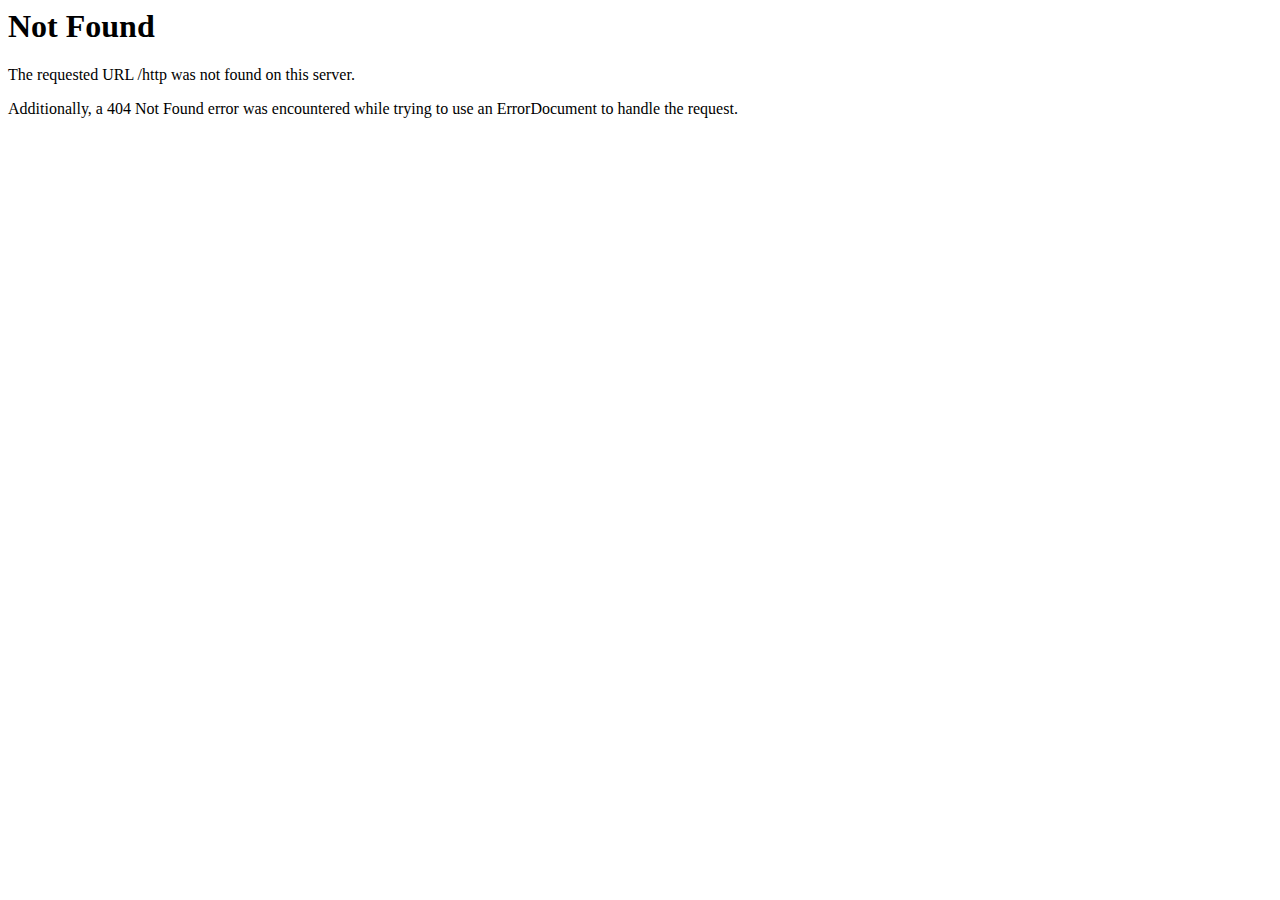
<file: http.html>
<!DOCTYPE HTML PUBLIC "-//IETF//DTD HTML 2.0//EN">
<html><head>
<title>404 Not Found</title>
</head><body>
<h1>Not Found</h1>
<p>The requested URL /http was not found on this server.</p>
<p>Additionally, a 404 Not Found
error was encountered while trying to use an ErrorDocument to handle the request.</p>
</body></html>
</file>
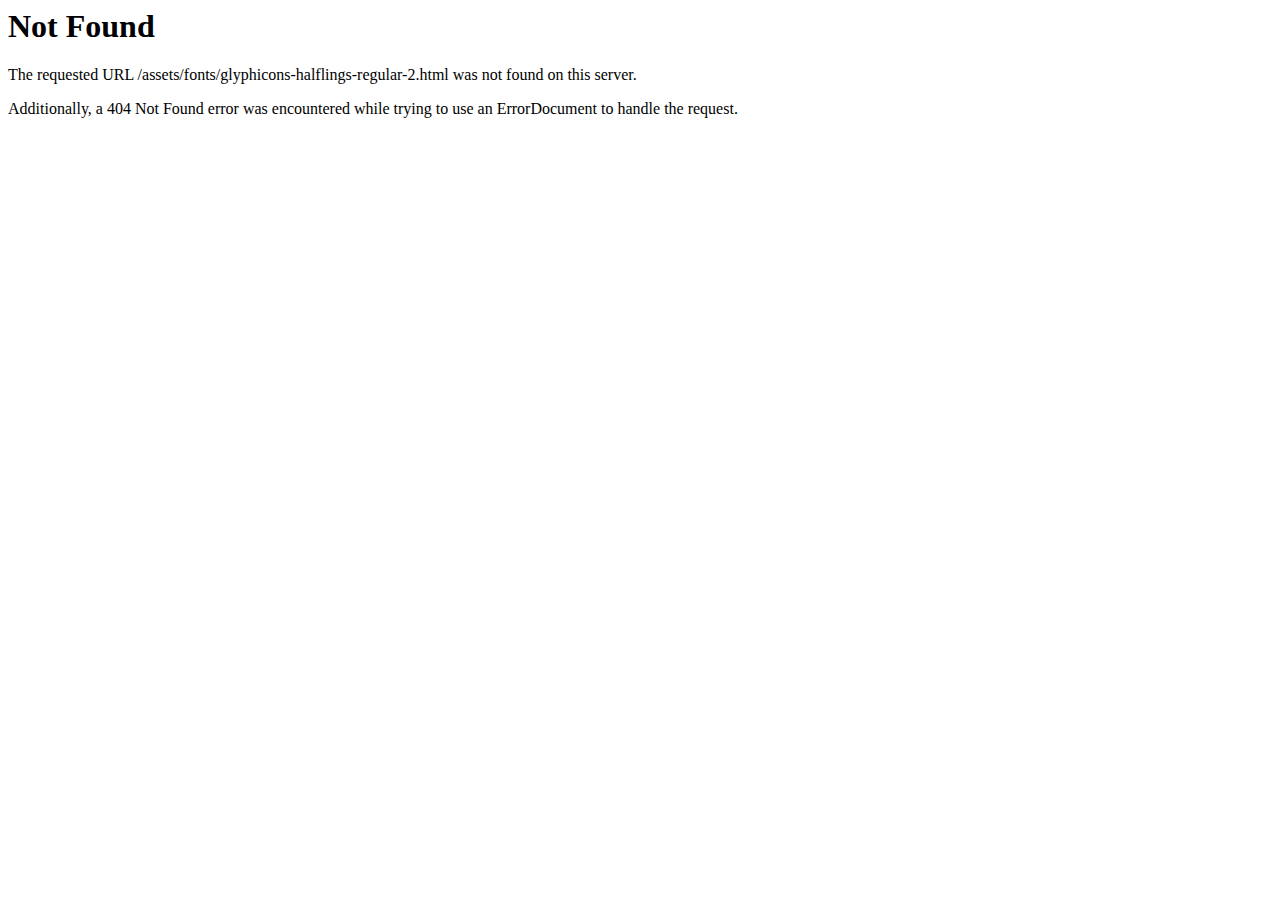
<file: assets/fonts/glyphicons-halflings-regular-2.html>
<!DOCTYPE HTML PUBLIC "-//IETF//DTD HTML 2.0//EN">
<html><head>
<title>404 Not Found</title>
</head><body>
<h1>Not Found</h1>
<p>The requested URL /assets/fonts/glyphicons-halflings-regular-2.html was not found on this server.</p>
<p>Additionally, a 404 Not Found
error was encountered while trying to use an ErrorDocument to handle the request.</p>
</body></html>
</file>
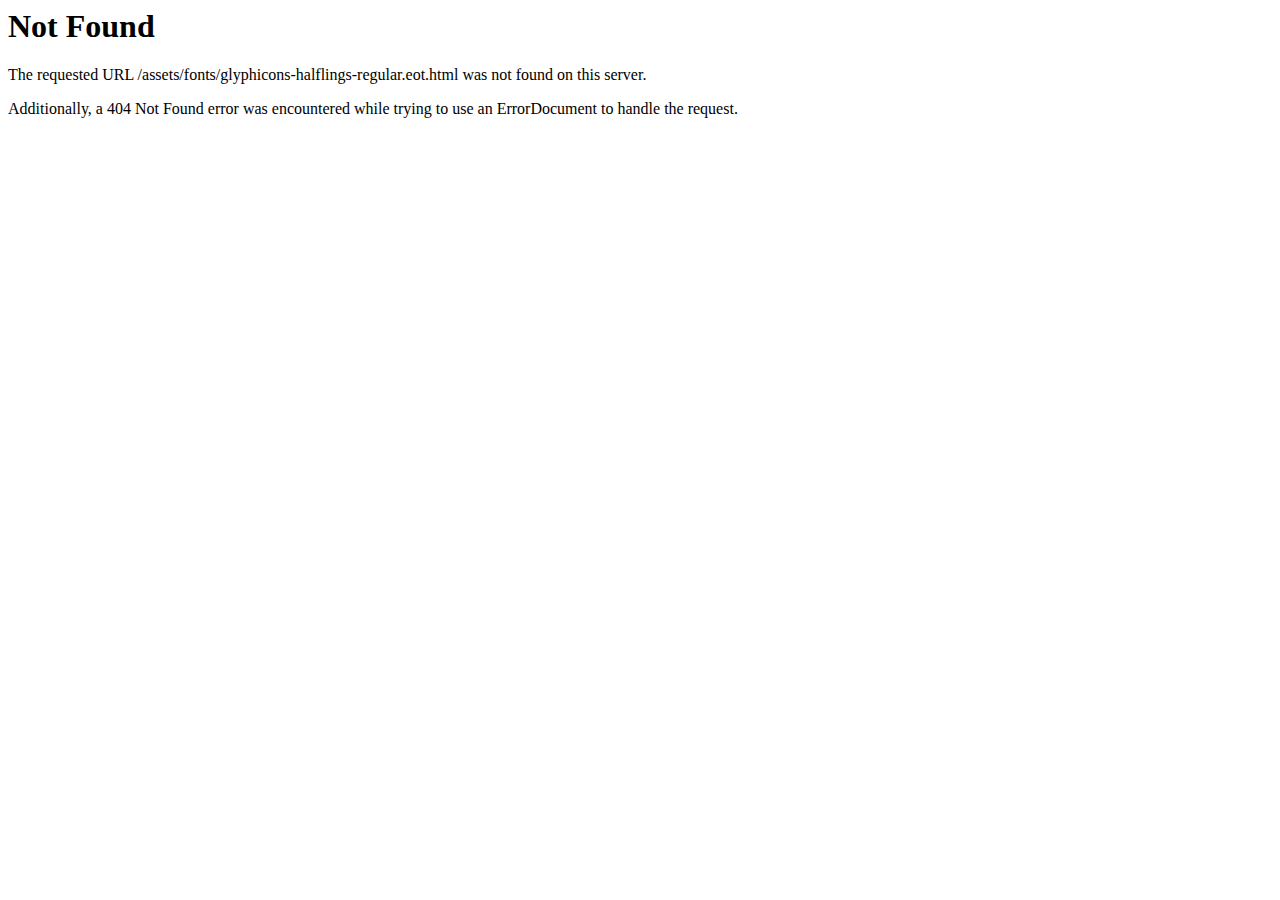
<file: assets/fonts/glyphicons-halflings-regular.eot.html>
<!DOCTYPE HTML PUBLIC "-//IETF//DTD HTML 2.0//EN">
<html><head>
<title>404 Not Found</title>
</head><body>
<h1>Not Found</h1>
<p>The requested URL /assets/fonts/glyphicons-halflings-regular.eot.html was not found on this server.</p>
<p>Additionally, a 404 Not Found
error was encountered while trying to use an ErrorDocument to handle the request.</p>
</body></html>
</file>
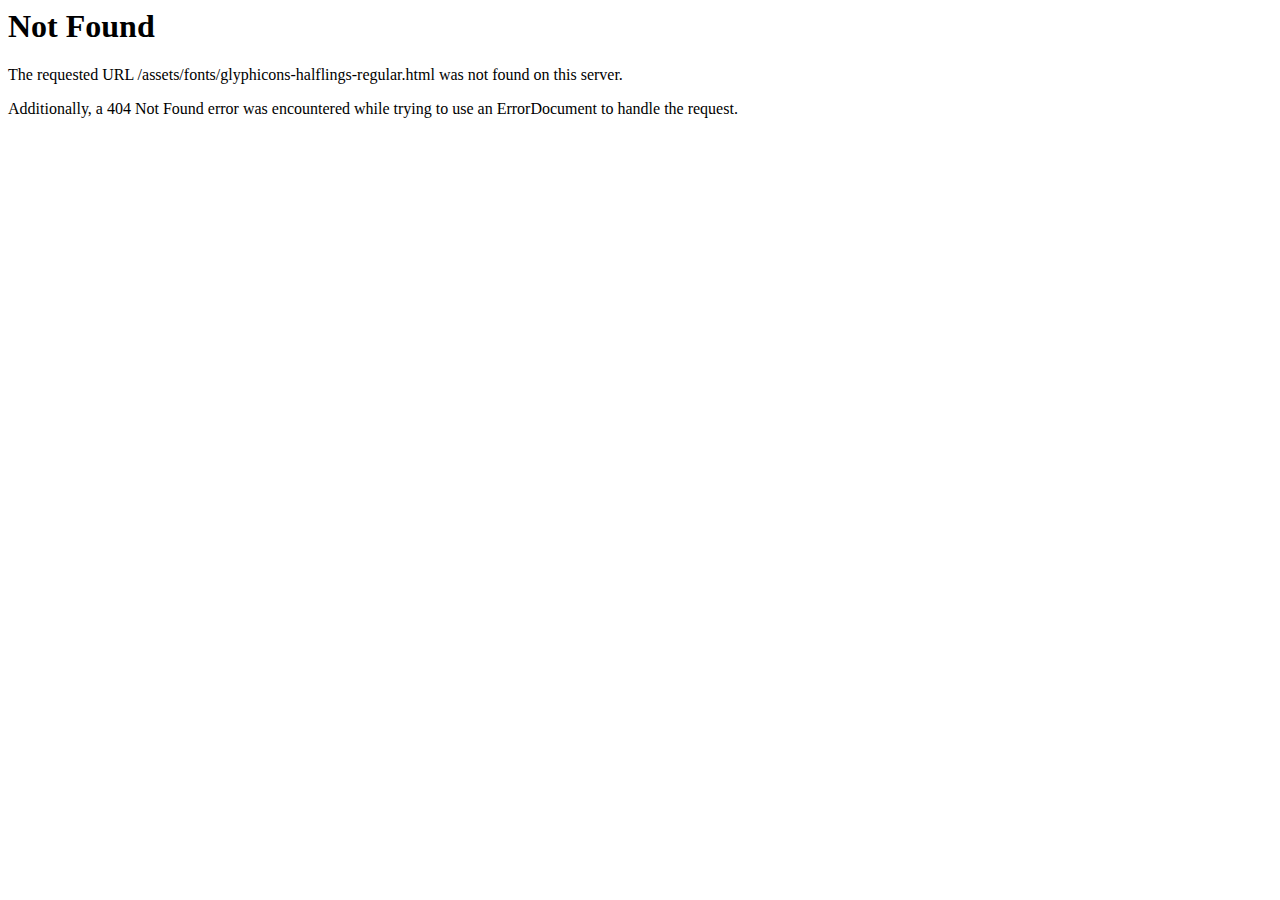
<file: assets/fonts/glyphicons-halflings-regular.html>
<!DOCTYPE HTML PUBLIC "-//IETF//DTD HTML 2.0//EN">
<html><head>
<title>404 Not Found</title>
</head><body>
<h1>Not Found</h1>
<p>The requested URL /assets/fonts/glyphicons-halflings-regular.html was not found on this server.</p>
<p>Additionally, a 404 Not Found
error was encountered while trying to use an ErrorDocument to handle the request.</p>
</body></html>
</file>
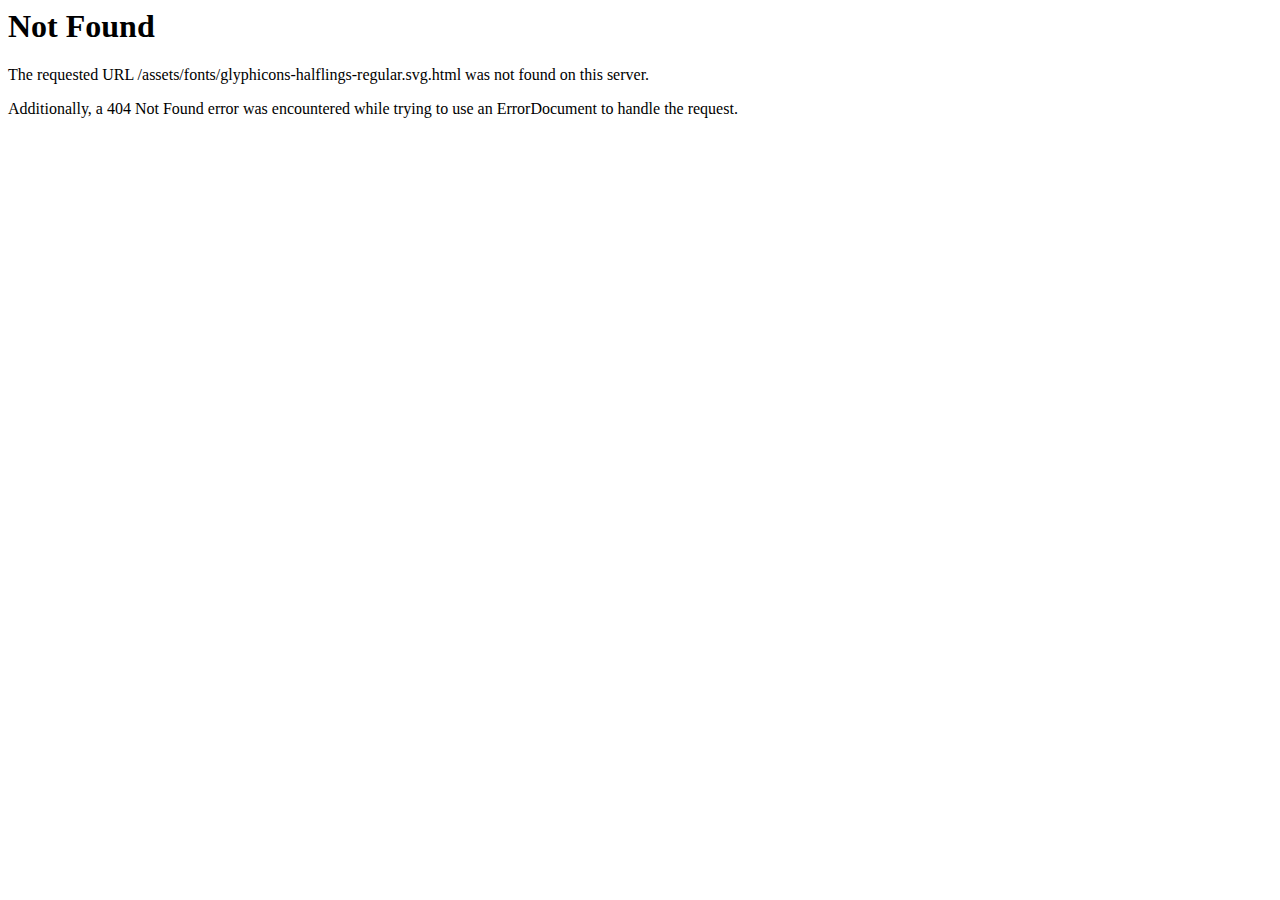
<file: assets/fonts/glyphicons-halflings-regular.svg.html>
<!DOCTYPE HTML PUBLIC "-//IETF//DTD HTML 2.0//EN">
<html><head>
<title>404 Not Found</title>
</head><body>
<h1>Not Found</h1>
<p>The requested URL /assets/fonts/glyphicons-halflings-regular.svg.html was not found on this server.</p>
<p>Additionally, a 404 Not Found
error was encountered while trying to use an ErrorDocument to handle the request.</p>
</body></html>
</file>
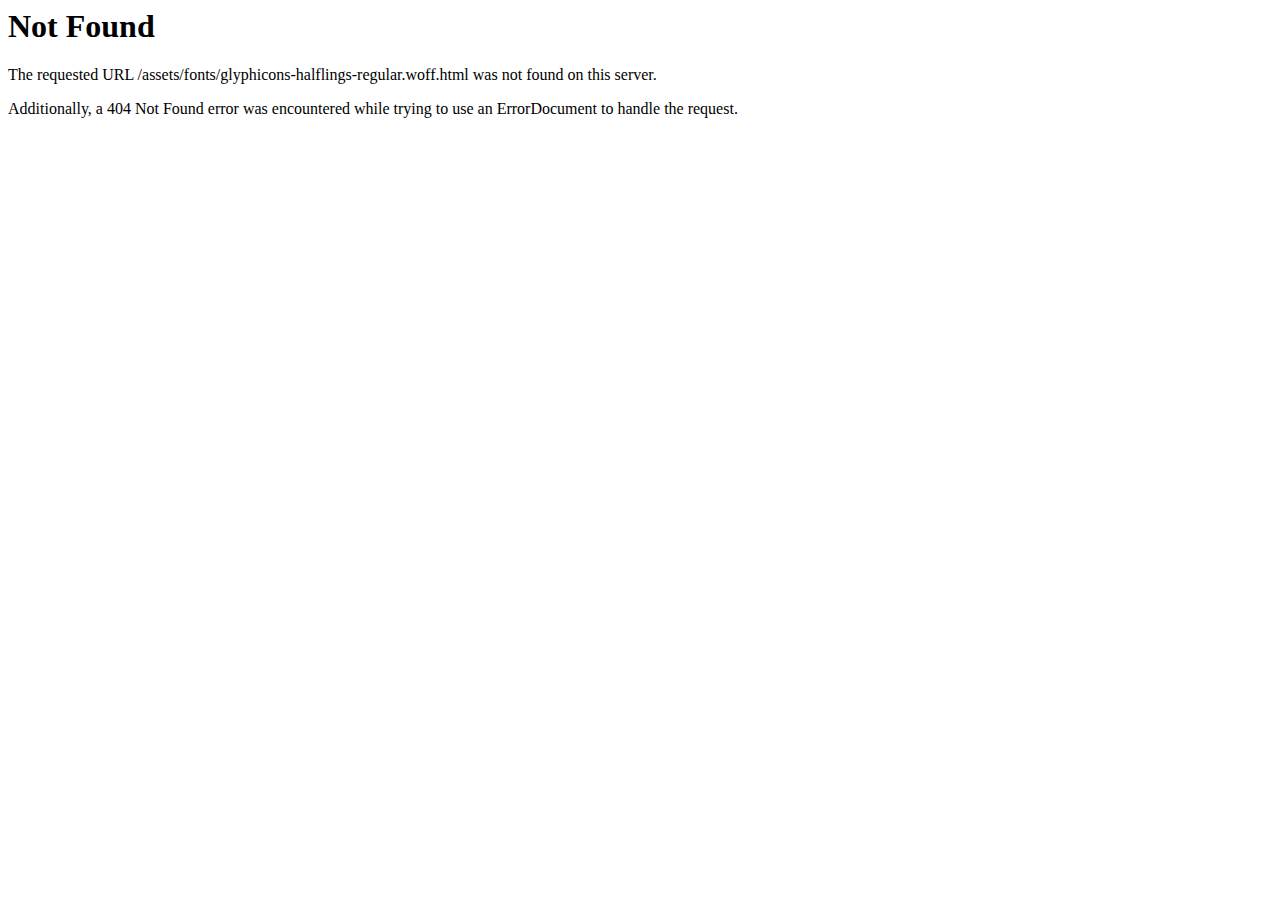
<file: assets/fonts/glyphicons-halflings-regular.woff.html>
<!DOCTYPE HTML PUBLIC "-//IETF//DTD HTML 2.0//EN">
<html><head>
<title>404 Not Found</title>
</head><body>
<h1>Not Found</h1>
<p>The requested URL /assets/fonts/glyphicons-halflings-regular.woff.html was not found on this server.</p>
<p>Additionally, a 404 Not Found
error was encountered while trying to use an ErrorDocument to handle the request.</p>
</body></html>
</file>
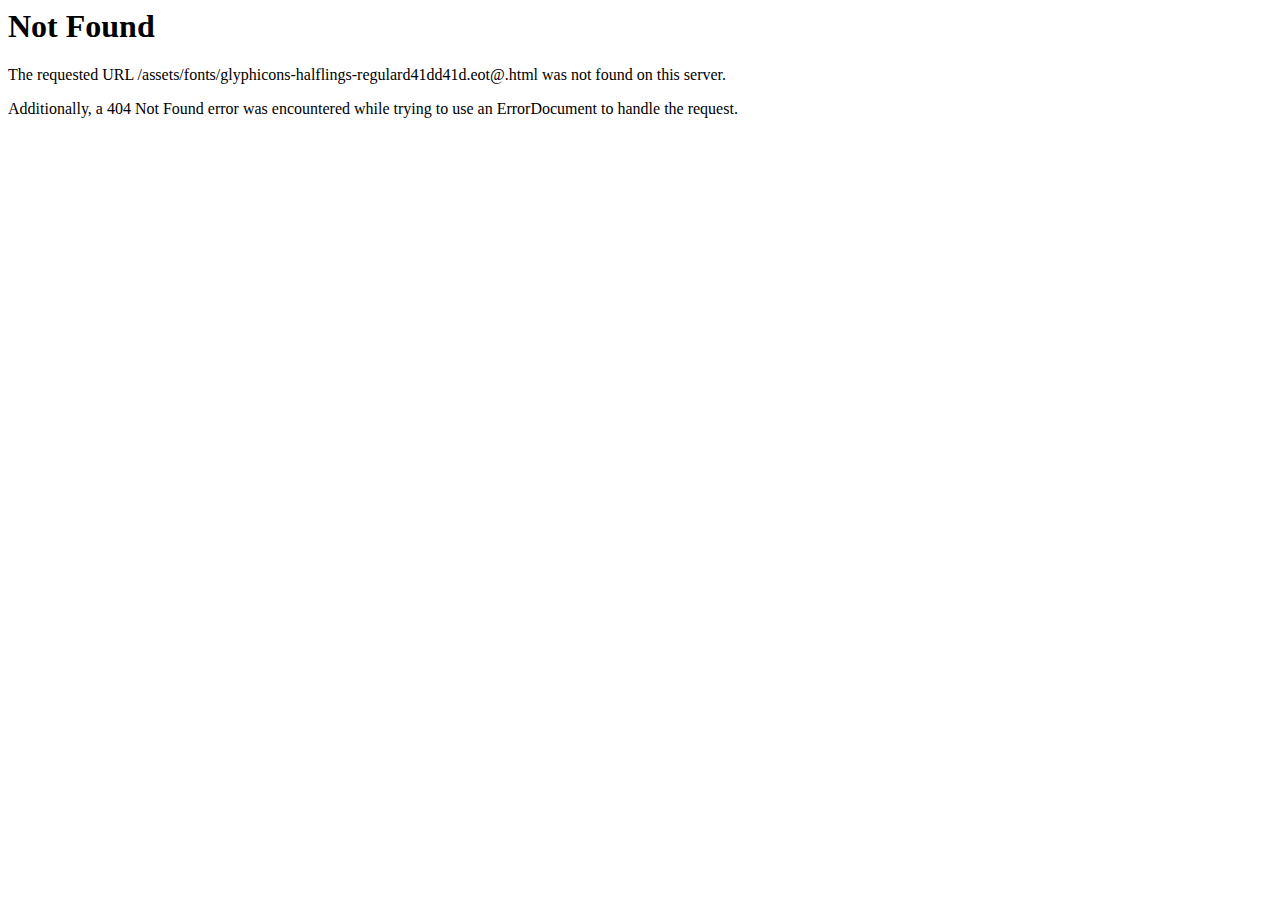
<file: assets/fonts/glyphicons-halflings-regulard41dd41d.eot@.html>
<!DOCTYPE HTML PUBLIC "-//IETF//DTD HTML 2.0//EN">
<html><head>
<title>404 Not Found</title>
</head><body>
<h1>Not Found</h1>
<p>The requested URL /assets/fonts/glyphicons-halflings-regulard41dd41d.eot@.html was not found on this server.</p>
<p>Additionally, a 404 Not Found
error was encountered while trying to use an ErrorDocument to handle the request.</p>
</body></html>
</file>
